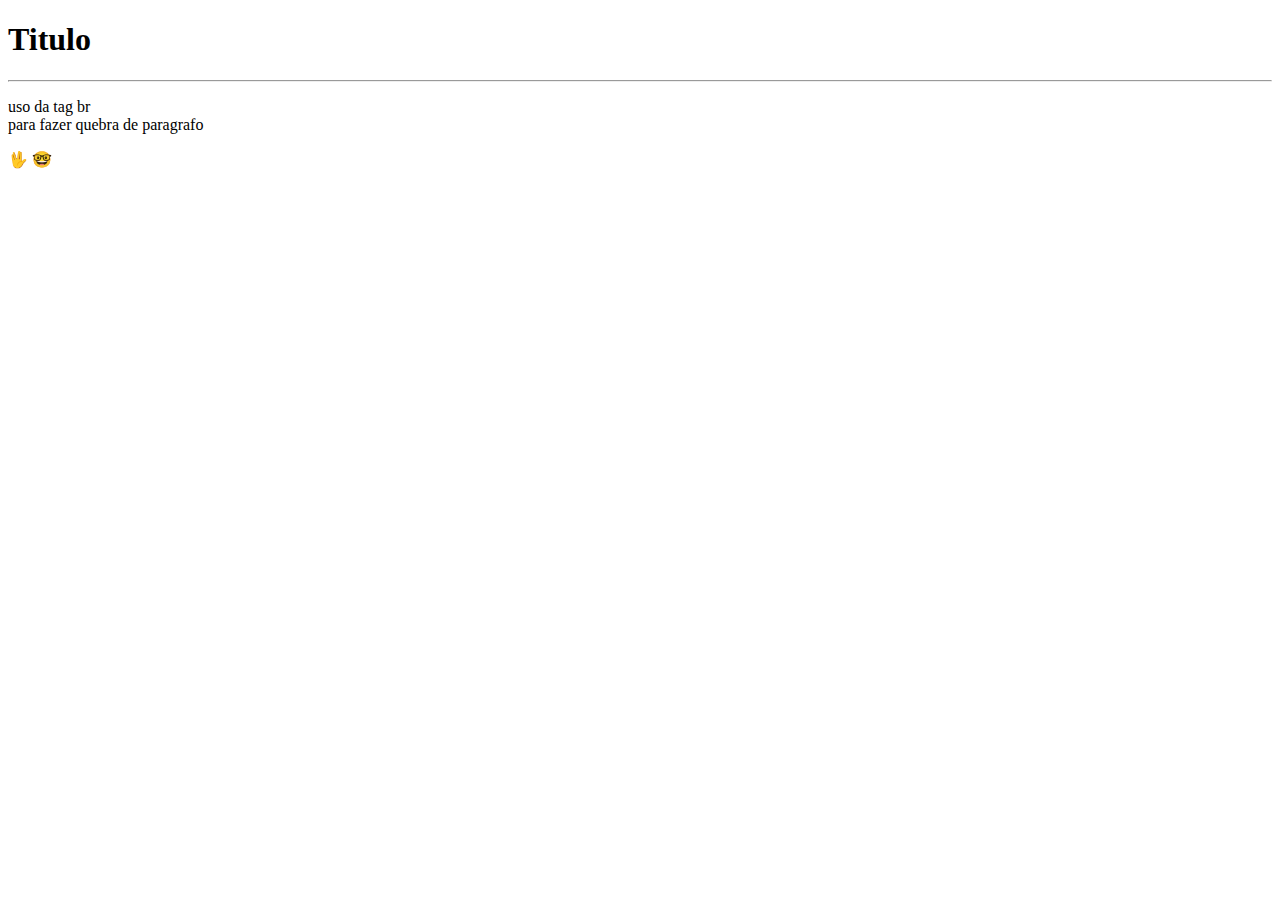
<file: Ex001/index001.html>
<!DOCTYPE html>
<html lang="pt-br">
<head>
    <meta charset="UTF-8">
    <meta name="viewport" content="width=device-width, initial-scale=1.0">
    <title>Ex01</title>
</head>
<body>
    <h1>
        Titulo 
    </h1>
    <hr><!-- linha horizontal -->
    <p>
        uso da tag br <br> para fazer quebra de paragrafo
    </p>
    <p>
        &#x1F596
        &#x1F913
    </p>
</body>
</html>
</file>
